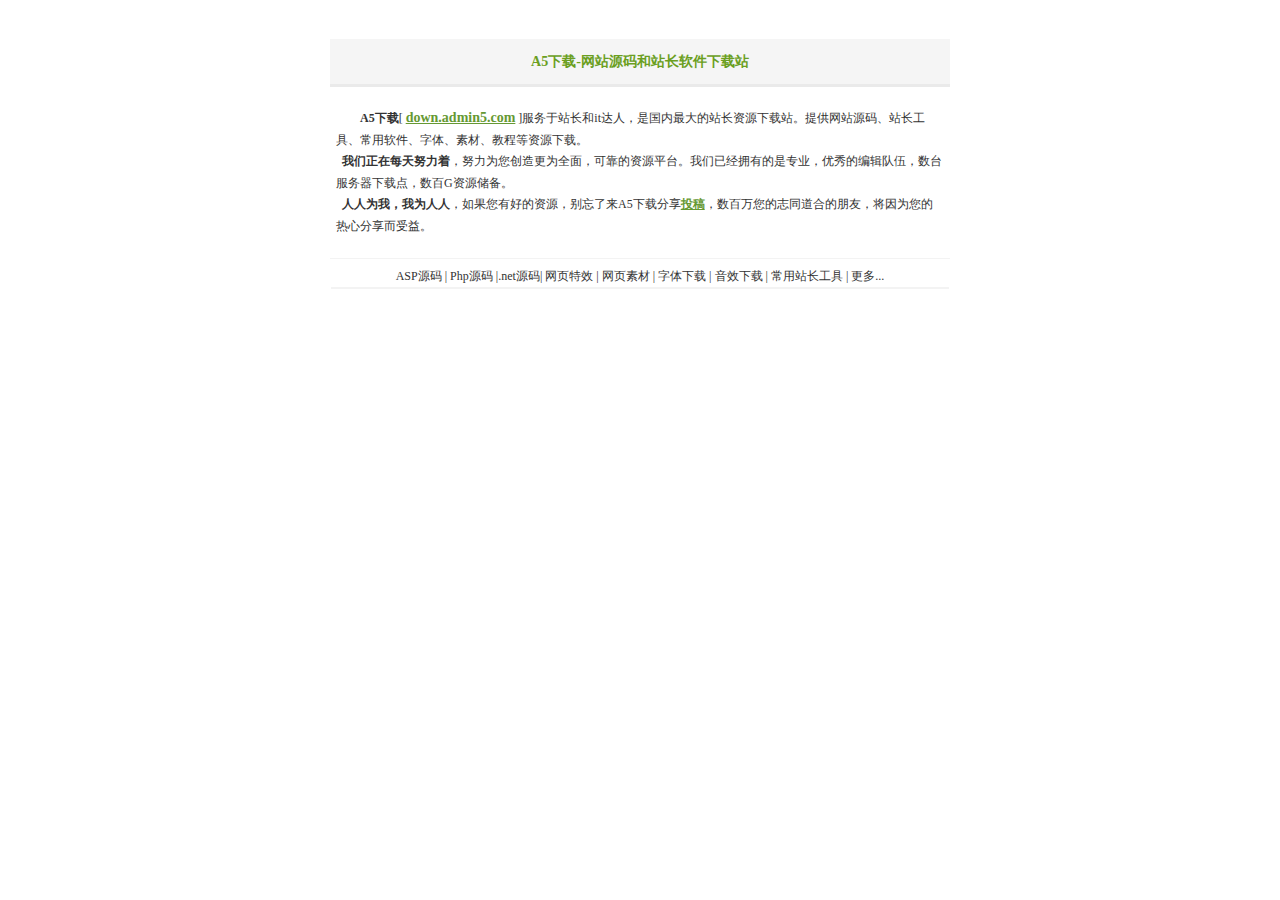
<file: 说明.htm>
<!DOCTYPE html PUBLIC "-//W3C//DTD XHTML 1.0 Transitional//EN" "http://www.w3.org/TR/xhtml1/DTD/xhtml1-transitional.dtd">
<html xmlns="http://www.w3.org/1999/xhtml">
<head>
<meta http-equiv="Content-Type" content="text/html; charset=gb2312" />
<meta http-equiv="refresh" content="10;url=http://down.admin5.com/"> 
<meta name="Copyright" content="A5����" />
<title>��Դ��Դ˵�� - A5����</title>
<style type="text/css">
<!-- 
body{FONT-SIZE: 12px;background-color:#FFF}
.solid-top {BORDER-TOP: #F3F3F3 1px solid}

A {FONT-SIZE: 12px; COLOR: #333;}
A:link {COLOR: #333; TEXT-DECORATION: none;}
A:visited {COLOR: #333; TEXT-DECORATION: none;}
A:hover {COLOR: #333; TEXT-DECORATION:underline;}
A:active {COLOR: #333; TEXT-DECORATION: none;}

.content {COLOR: #333;line-height:180%;}
.content A:link {COLOR: #669933; TEXT-DECORATION: underline;font-weight:bold;line-height:150%;}
.content A:visited {COLOR: #669933; TEXT-DECORATION: underline;font-weight:bold;line-height:150%;}
.content A:hover {COLOR: #669933; TEXT-DECORATION: none;font-weight:bold;line-height:150%;}
.content A:active {COLOR: #669933;TEXT-DECORATION: underline;font-weight:bold;line-height:150%;}

.title {COLOR: #6B9F1F;font-size:14px;font-weight:bold;}
.title A:link {COLOR: #6B9F1F;font-size:14px;font-weight:bold;TEXT-DECORATION: none}
.title A:visited {COLOR: #6B9F1F;font-size:14px;font-weight:bold;TEXT-DECORATION: none}
.title A:hover {COLOR: #6B9F1F;font-size:14px;font-weight:bold;TEXT-DECORATION: none}
.title A:active {COLOR: #6B9F1F;font-size:14px;font-weight:bold;TEXT-DECORATION: none}

.copyrights {COLOR: #333333;line-height:150%}
.copyrights A:link {COLOR: #333333; TEXT-DECORATION: none}
.copyrights A:visited {COLOR: #333333; TEXT-DECORATION: none}
.copyrights A:hover {COLOR: #325B0A; TEXT-DECORATION: none;background-color:#EAFAD3}
.copyrights A:active {COLOR: #333333; TEXT-DECORATION: none}

.grey {COLOR: #ACACAC}
.grey A:link {COLOR: #DDD; TEXT-DECORATION: none}
.grey A:visited {COLOR: #DDD; TEXT-DECORATION: none}
.grey A:hover {COLOR: #DDD; TEXT-DECORATION: underline}
.grey A:active {COLOR: #DDD; TEXT-DECORATION: none}


-->
</style>
</head>

<body>
<p>&nbsp;</p>
<table width="620" border="0" align="center" cellpadding="0" cellspacing="0">
  
  <tr>
    <td height="45" align="center" bgcolor="#F5F5F5"><span class="title"> A5����-��վԴ���վ����������վ</span></td>
  </tr>
  <tr>
    <td height="3" align="center" bgcolor="#EAEAEA"></td>
  </tr>
</table>
<table width="620" border="0" align="center" cellpadding="0" cellspacing="0" bgcolor="#FFFFFF">
  
  <tr>
    <td height="72" class="content" style="padding-top:8px;padding-bottom:8px;padding-left:6px;padding-right:6px"> <p>����<strong>A5����</strong>[ <a href="http://down.admin5.com" class="title">down.admin5.com</a> ]������վ����it���ˣ��ǹ�������վ����Դ����վ���ṩ��վԴ�롢վ�����ߡ��������������塢�زġ��̵̳���Դ���ء�<br />
      &nbsp;&nbsp;<strong>��������ÿ��Ŭ����</strong>��Ŭ��Ϊ�������Ϊȫ�棬�ɿ�����Դƽ̨�������Ѿ�ӵ�е���רҵ������ı༭���飬��̨���������ص㣬����G��Դ������<br />
&nbsp;&nbsp;<strong>����Ϊ�ң���Ϊ����</strong>��������кõ���Դ����������A5���ط���<a href="http://down.admin5.com/data/fabu.html" target="_blank">Ͷ��</a>������������־ͬ���ϵ����ѣ�����Ϊ�������ķ��������档 <br />
    </p></td>
  </tr>
</table>
<table width="620" border="0" align="center" cellspacing="0" bgcolor="#FFFFFF" class="solid-top">
  <tr>
    <td height="36" align="center"><span class="copyrights"><a href="http://down.admin5.com/asp" target="_blank">ASPԴ��</a> | <a href="http://down.admin5.com/php" target="_blank">PhpԴ��</a> |</span><a href="http://down.admin5.com/net">.netԴ��</a><span class="copyrights">| <a href="http://down.admin5.com/pop" target="_blank">��ҳ��Ч</a> | <a href="http://sc.admin5.com" target="_blank">��ҳ�ز�</a> | <a href="http://ziti.admin5.com/" target="_blank">��������</a> | <a href="http://sc.admin5.com/yinxiao" target="_blank">��Ч����</a> |  <a href="http://down.admin5.com/tool/" target="_blank">����վ������</a> | <a href="http://down.admin5.com" target="_blank">����...</a></span><br />

    <div style="BORDER-TOP: #F3F3F3 2px solid; margin-top:2px;"></div>
    </td>
  </tr>
</table>
<p>&nbsp;</p>
</body>
</html>
</file>
